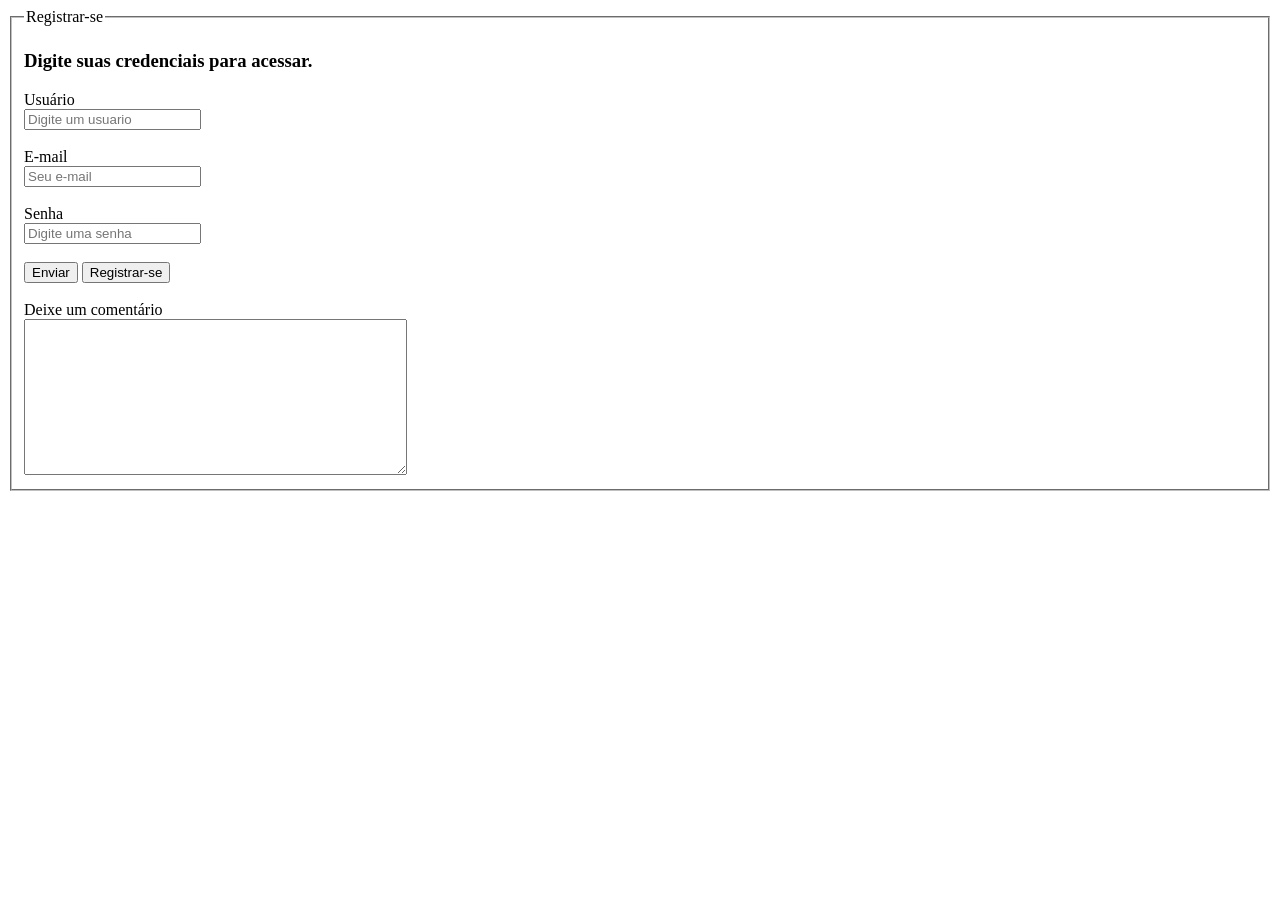
<file: Aulas/Aula03/index.html>
<!DOCTYPE html>
<html lang="pt-BR">
<head>
    <meta charset="UTF-8">
    <meta name="viewport" content="width=device-width, initial-scale=1.0">
    <title>Formulários</title>
</head>
<body>
    <fieldset>
        <legend>Registrar-se</legend>
        <h3> Digite suas credenciais para acessar.</h3>
        <form action="/rota" method="post">
            
            <label for="nome">Usuário</label><br>
            <input placeholder="Digite um usuario"
                    type="text"
                    id="nome" 
                    name="nome" required
                    maxlength="10"
                    title="tooltip"
                    pattern="[A-Za-z\s]+"><br><br>
            
            <label for="email">E-mail</label><br>
            <input placeholder="Seu e-mail" 
                    type="email" id="email" 
                    name="email" 
                    required><br><br>
            
            <label for="senha">Senha</label><br>
            <input placeholder="Digite uma senha" 
                    type="password"
                    id="senha" 
                    name="senha" 
                    required><br><br>
            
            <input type="submit" value="Enviar">
            <button>Registrar-se</button><br><br>

            <label for="comentario">Deixe um comentário</label><br>
            <textarea name="comentario" id="comentario"
                        rows="10" cols="45"></textarea>
            
        </form>
    </fieldset><br>
    
    


</body>
</html>
</file>
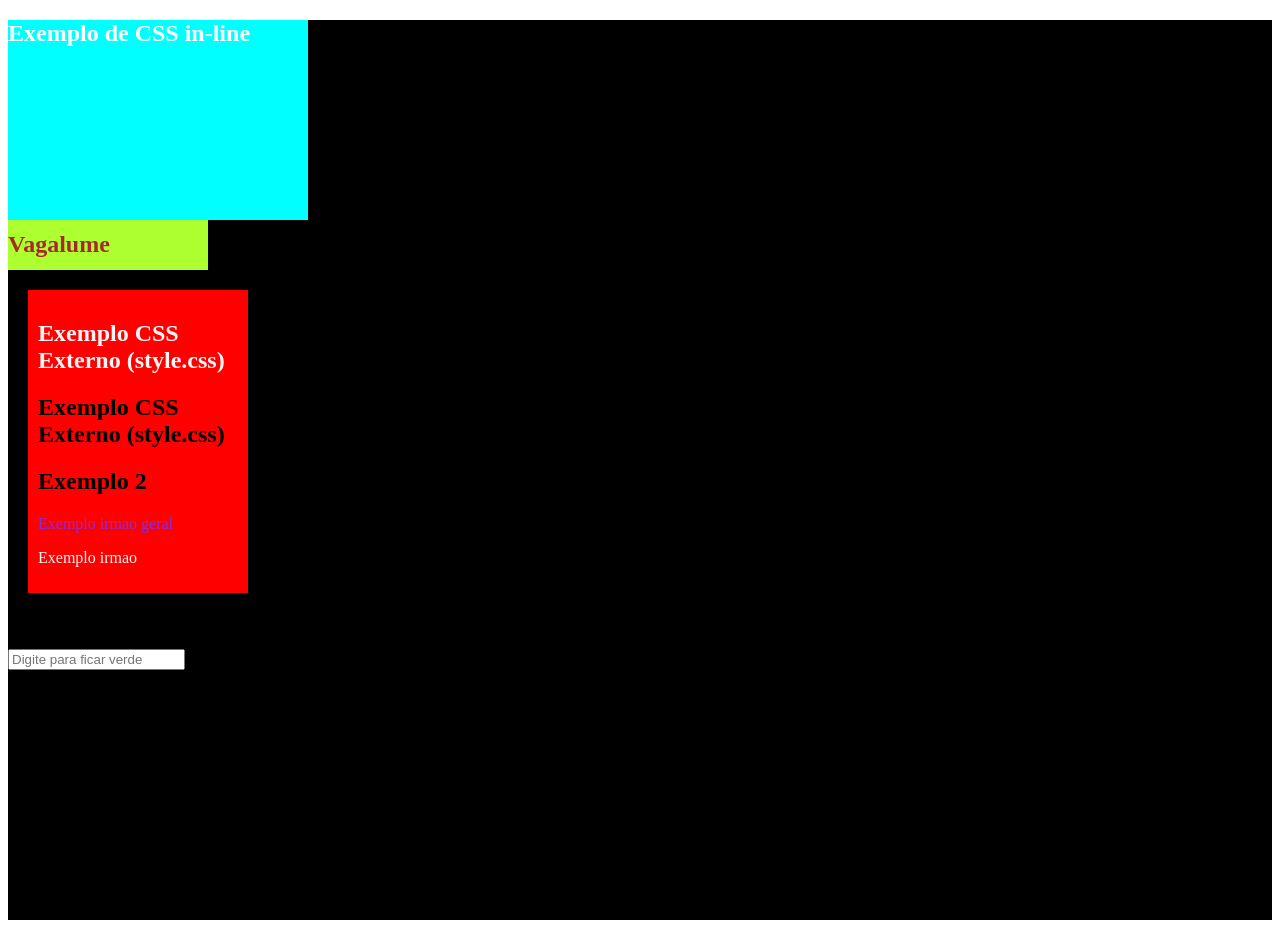
<file: Aulas/Aula05/index.html>
<!DOCTYPE html>
<html lang="pt-BR">
<head>
    <meta charset="UTF-8">
    <meta name="viewport" content="width=device-width, initial-scale=1.0">
    <title>Exemplos de CSS</title>
    <link href="style.css" rel="stylesheet">
</head>

<style>
    #interno{
        height: 50px;
        width: 200px;
        background-color:greenyellow;
        color: brown;

        display: flex;
        justify-items: center;
        align-items: center ;
    }
</style>

<body>
    <main>

        <section style="height: 200px; width: 300px; background-color: aqua;">
            <h1 style="color: white;">Exemplo de CSS in-line</h1>
        </section>

        <section id="interno">
            <h2> Vagalume </h2>
        </section>

        <section id="externo">
            <h1> Exemplo CSS Externo (style.css) </h2>
            <div class="div">
                <h1> Exemplo CSS Externo (style.css) </h1>
                <span>
                    <h1> Exemplo 2</h3>
                </span>
                <p>Exemplo irmao geral</p>
                <span>
                    <p>Exemplo irmao</p>
                </span>
            </div>
            </section>
            
            <section><br><br>
                <input class="input" type="text" placeholder="Digite para ficar verde">
            </section>
        

    </main>
    
</body>
</html>
</file>
<file: Aulas/Aula05/style.css>
#externo{
        margin: 20px;
        height: auto;
        width: 200px;
        background-color: red;
        color: whitesmoke;
        padding: 10px;
        
}

div h1 {
    color: black;
}

span > h3 {
    color: green;
}

span + h1 {
    color: green;
}

h1 ~ p {
    color: blueviolet;
}

.div :hover{
    background-color: coral;
    padding: 4px;
    margin: 2px;
    cursor: pointer;
}

.input :focus{
    border-color: green;
    border-radius: 20px;
    border-width: 0;
    padding: 10;
    
}

main{
    height: 100vh;
    background-color: black;
}

*html{
    margin: 0;
    padding: 0;

}
</file>
